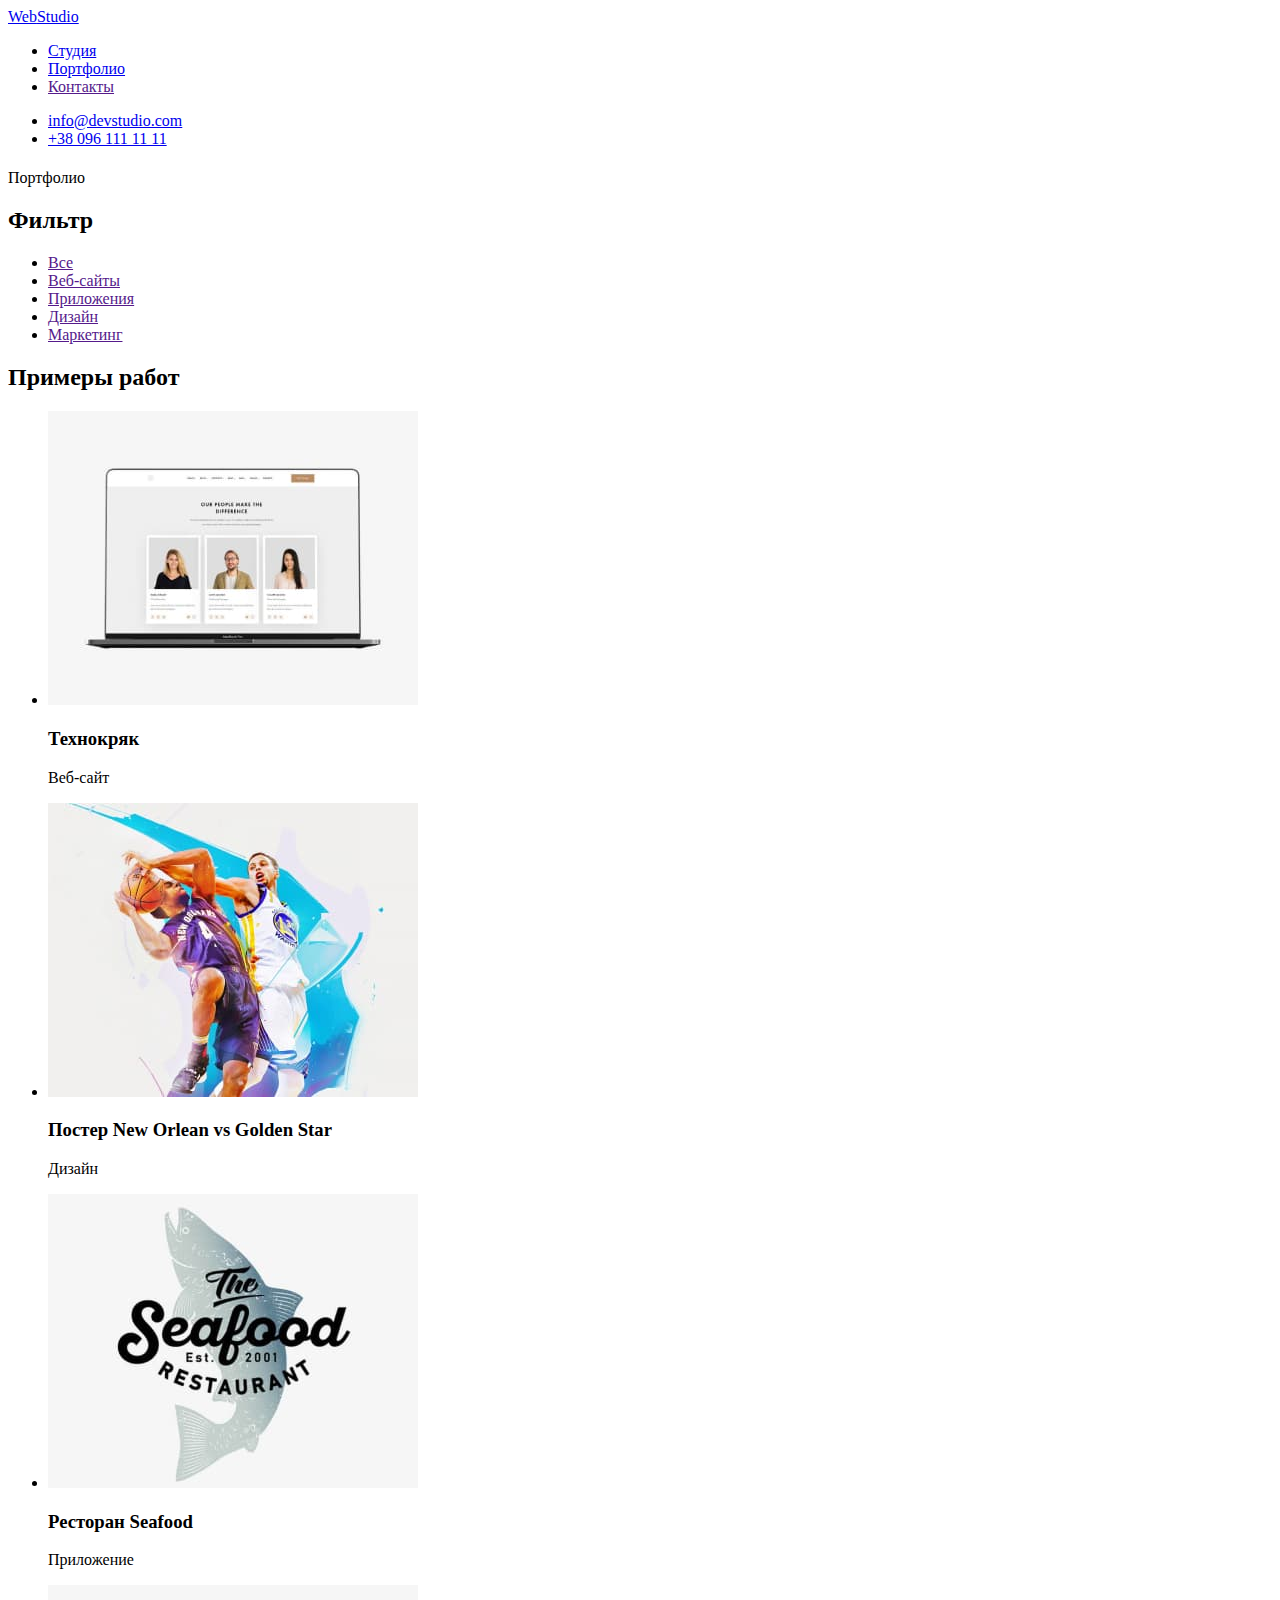
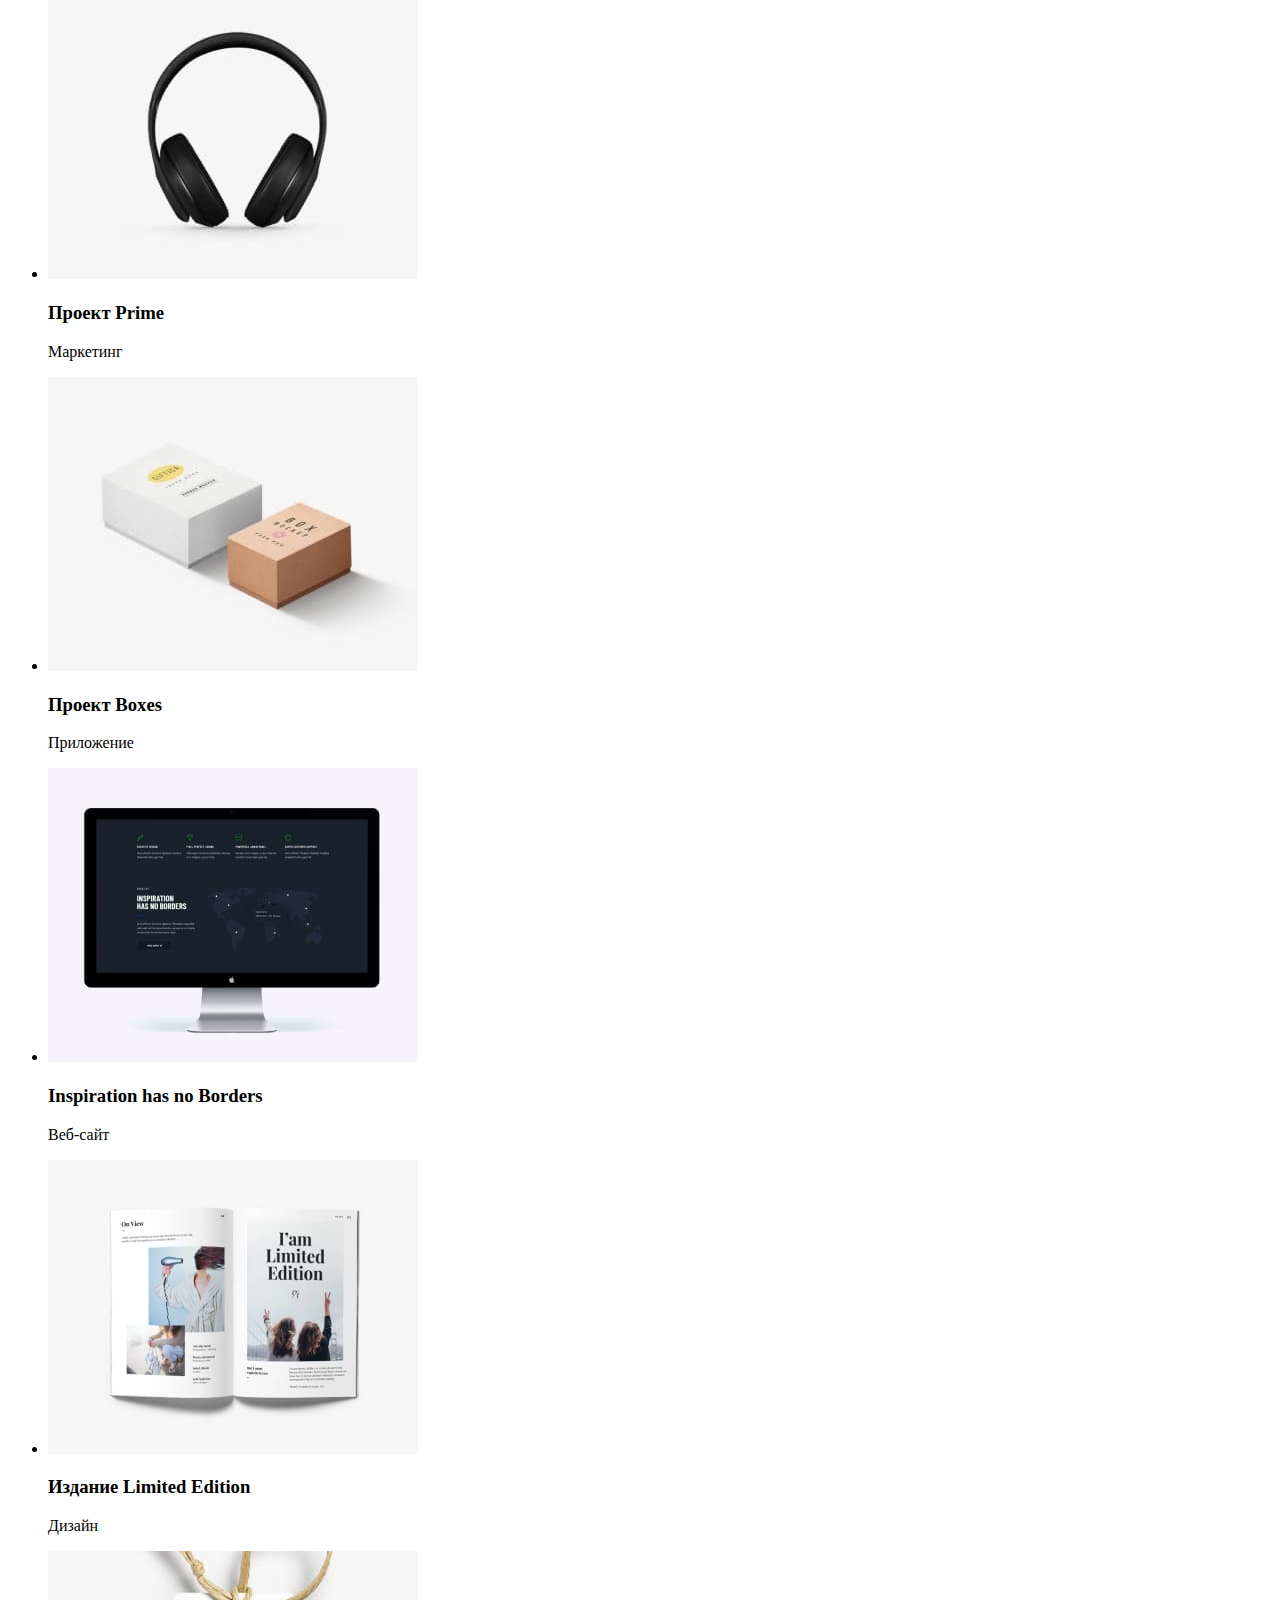
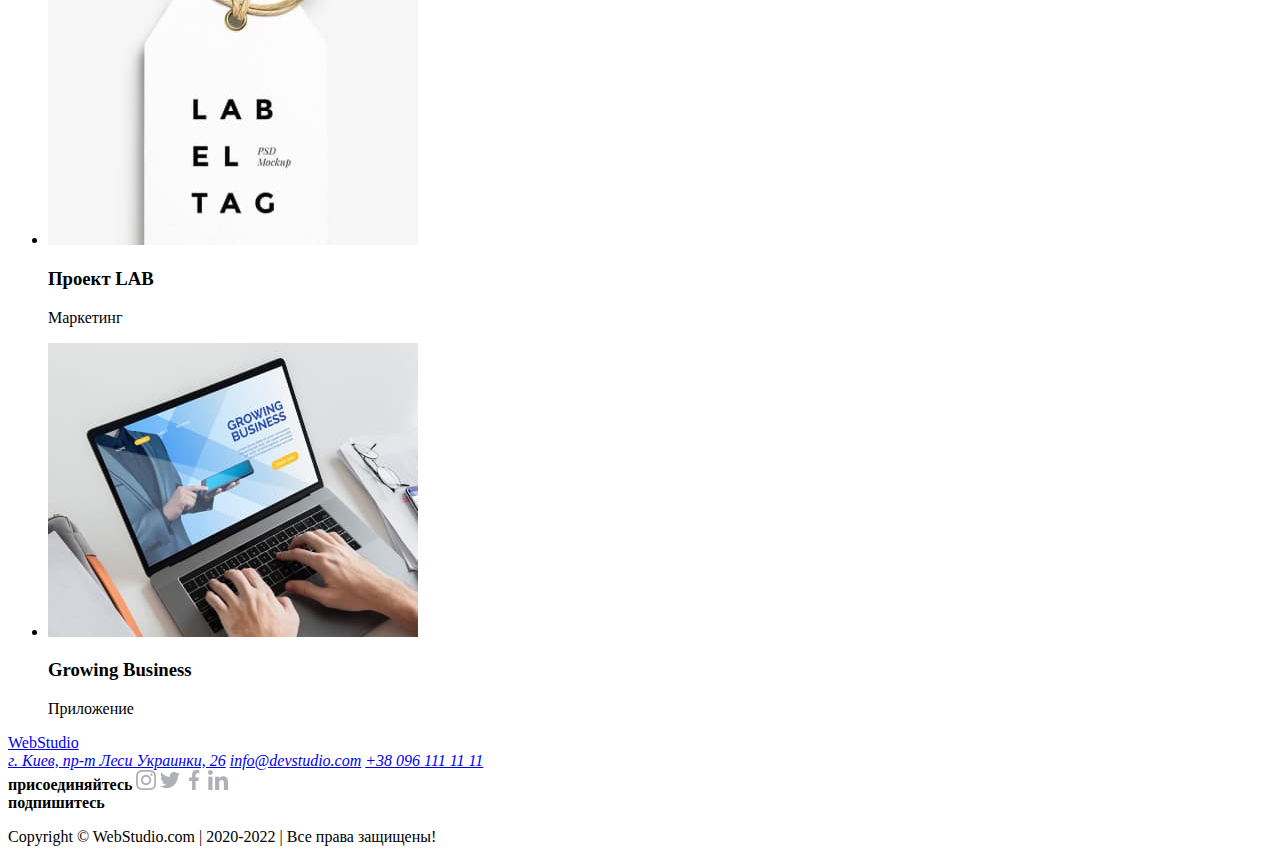
<file: portfolio.html>
<!DOCTYPE html>
<html lang="ru">

<head>
    <meta charset="UTF-8">
    <meta http-equiv="X-UA-Compatible" content="IE=edge">
    <meta name="viewport" content="width=device-width, initial-scale=1.0">
    <title>Document</title>

    <link rel="stylesheet" href="./css/styles.css">

    <link rel="preconnect" href="https://fonts.googleapis.com">
    <link rel="preconnect" href="https://fonts.gstatic.com" crossorigin>
    <link
        href="https://fonts.googleapis.com/css2?family=Aleo:wght@400;700&family=Raleway:wght@700&family=Roboto:wght@400;500;700;900&display=swap"
        rel="stylesheet">

</head>

<body class="page">
    <!-- HEADER -->
    <header class="page-header">
        <nav>
            <a href="/index.html" class="logo"><span>Web</span>Studio</a>
            <ul class="site-nav list">
                <li>
                    <a href="./index.html">Студия</a>
                </li>
                <li>
                    <a href="./portfolio.html" class="current">Портфолио</a>
                </li>
                <li>
                    <a href="">Контакты</a>
                </li>
            </ul>
        </nav>

        <ul class="address list">
            <li><a href="mailto:info@devstudio.com">info@devstudio.com</a></li>
            <li><a href="tel:+380961111111">+38 096 111 11 11</a></li>
        </ul>
    </header>

    <!-- MAIN -->

    <main>
        <h1 class="section-title hidden"></h1>Портфолио</h1>
        <section>
            <h2 class="section-title hidden">Фильтр</h2>
            <ul class="list portfolio">
                <li>
                    <a href="">Все</a>
                </li>
                <li>
                    <a href="">Веб-сайты</a>

                </li>
                <li>
                    <a href="">Приложения</a>

                </li>
                <li>
                    <a href="">Дизайн</a>

                </li>
                <li>
                    <a href="">Маркетинг</a>
                </li>
            </ul>
        </section>
        <section class="section">
            <h2 class="section-title hidden">Примеры работ</h2>
            <ul class="examples list">
                <li>
                    <img src="./images/img-8.jpg" alt="">
                    <h3>Технокряк</h3>
                    <p>Веб-сайт</p>
                </li>
                <li>
                    <img src="./images/img-9.jpg" alt="">
                    <h3>Постер New Orlean vs Golden Star</h3>
                    <p>Дизайн</p>
                </li>
                <li>
                    <img src="./images/img-10.jpg" alt="">
                    <h3>Ресторан Seafood</h3>
                    <p>Приложение</p>
                </li>
                <li>
                    <img src="./images/img-11.jpg" alt="">
                    <h3>Проект Prime</h3>
                    <p>Маркетинг</p>
                </li>
                <li>
                    <img src="./images/img-12.jpg" alt="">
                    <h3>Проект Boxes</h3>
                    <p>Приложение</p>
                </li>
                <li>
                    <img src="./images/img-13.jpg" alt="">
                    <h3>Inspiration has no Borders</h3>
                    <p>Веб-сайт</p>
                </li>
                <li>
                    <img src="./images/img-14.jpg" alt="">
                    <h3>Издание Limited Edition</h3>
                    <p>Дизайн</p>
                </li>
                <li>
                    <img src="./images/img-15.jpg" alt="">
                    <h3>Проект LAB</h3>
                    <p>Маркетинг</p>
                </li>
                <li>
                    <img src="./images/img-16.jpg" alt="">
                    <h3>Growing Business</h3>
                    <p>Приложение</p>
                </li>
            </ul>
        </section>

    </main>

    <!-- FOOTER -->
    <footer>
        <a href="/index.html" class="logo"><span>Web</span>Studio</a>
        <div>
            <address>
                <a href="https://goo.gl/maps/1j77s263oT8hCgZB6">г. Киев, пр-т Леси Украинки, 26</a>
                <a href="mailto:info@devstudio.com">info@devstudio.com</a>
                <a href="tel:+380961111111">+38 096 111 11 11</a>
            </address>
        </div>
        <div>
            <b>присоединяйтесь</b>
            <img src="./icons/instagram.svg" alt="" width="20">
            <img src="./icons/twitter.svg" alt="" width="20">
            <img src="./icons/facebook.svg" alt="" width="20">
            <img src="./icons/linkedin.svg" alt="" width="20">
        </div>
        <b>подпишитесь</b>
        <p>
            Copyright &copy; WebStudio.com | 2020-2022 | Все права защищены!
        </p>
    </footer>
</body>

</html>
</file>
<file: css/styles.css>
.word {
    font-size: 1em;
    fill: steelblue;
}

.container {
  position: relative;
  display: flex;
  justify-content: center;
  text-align: center;
  align-items: center;
}

.svg {
width: 300%;
height: 300%;
;
}
</file>
